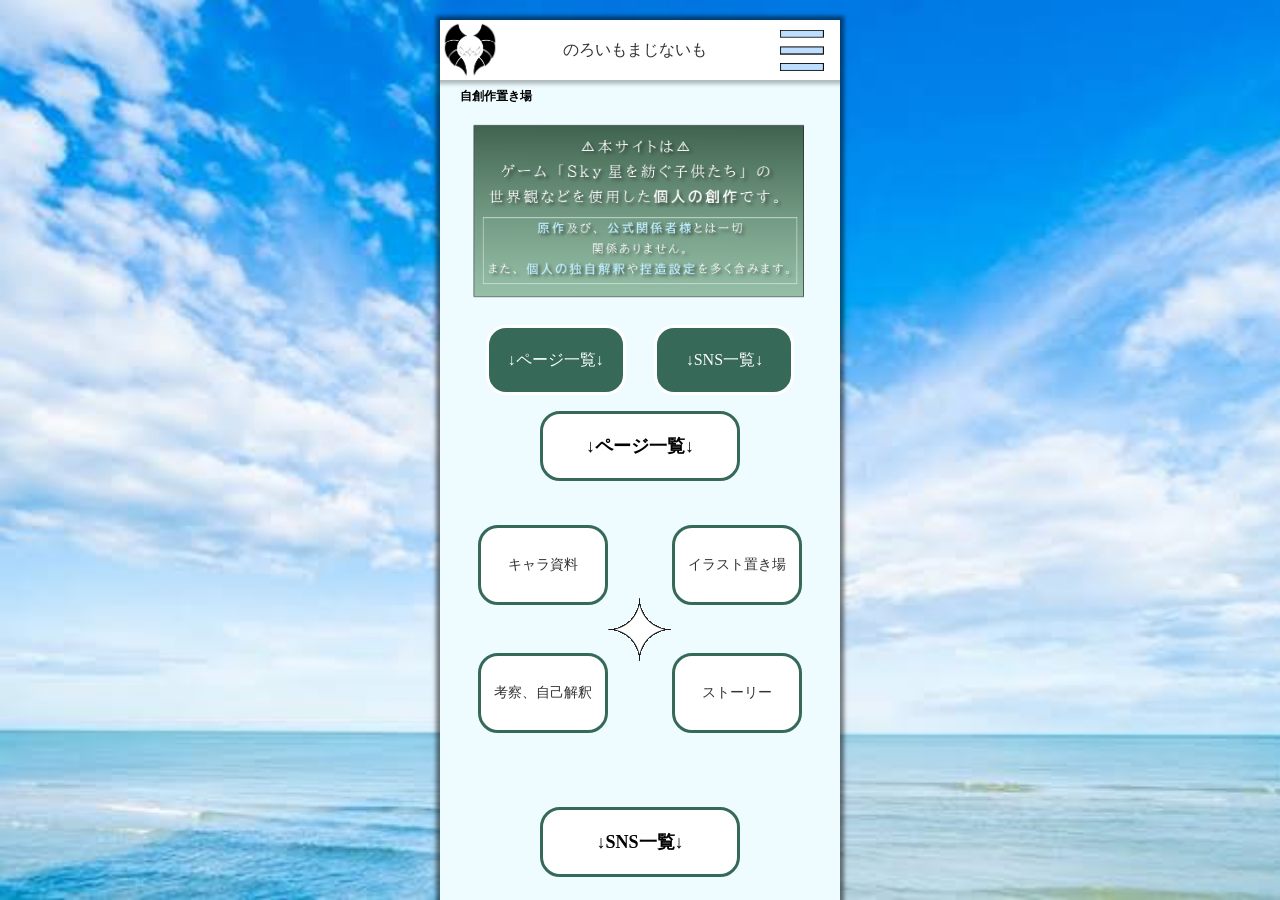
<file: index.html>
<!doctype html>
<html lang="ja">
  <head>
    <link rel="stylesheet" href="css/header.css" />
    <link rel="stylesheet" href="css/skysousaku.css" />
    <meta charset="UTF-8" />
    <meta name="viewport" content="width=device-width, initial-scale=1.0" />
    <meta name="description" content="お空創作の創作置き場" />
    <meta name="robots" content="noindex nofollow noarchive" />
    <meta name="format-detection" content="telephone=no" />
    <meta name="all-search-engines" content="noindex, nofollow" />
    <!-- ZenGothicNew -->
    <link rel="preconnect" href="https://fonts.googleapis.com" />
    <link rel="preconnect" href="https://fonts.gstatic.com" crossorigin />
    <link
      href="https://fonts.googleapis.com/css2?family=Zen+Kaku+Gothic+New&display=swap"
      rel="stylesheet"
    />
    <!-- ogpタグ -->
    <meta property="og:title" content="お空創作置き場" />
    <meta property="og:type" content="website" />
    <meta
      property="og:image"
      content="https://shigure-wip.github.io/skysousaku.html/image/sky-mojilogo-siro.png"
    />
    <meta
      property="og:description"
      content="skyのoc二次創作置き場。顔ありイラストや自己解釈などをふくみます。"
    />
    <meta property="twitter:card" content="summary_large_image" />
    <meta
      property="twitter:image"
      content="https://shigure-wip.github.io/skysousaku.html/image/sky-mojilogo-siro.png"
    />
    <link rel="icon" href="image/noroi.png" type="image/x-icon" />
    <title>自創作置き場</title>
    <script type="module" src="scripts/script.js"></script>
  </head>
  <body>
    <!-- PC用のレイアウト  -->
    <div class="pc-only">
      <!-- モバイルレイヤー -->
      <div class="mobile-layer">
        <!-- 本体↓ -->
        <div class="mobile-body">
          <!-- ヘッダー -->
          <header class="header">
            <div class="header-img">
              <div class="left-logo">
                <img src="image/noroi.png" alt="ロゴ" />
              </div>
              <div class="center-logo">
                <a href="index.html">
                  <p>のろいもまじないも</p>
                </a>
              </div>
              <!-- ボタン -->
              <div id="hamburger" class="hamburger"></div>
              <nav class="nav">
                <ul>
                  <li><a href="index.html">ホーム</a></li>
                  <li><a href="char.html">キャラ資料</a></li>
                  <li><a href="gallery.html">イラスト置き場</a></li>
                  <li><a href="kousatsu.html">考察、自己解釈</a></li>
                  <li><a href="story.html">ストーリー</a></li>
                </ul>
              </nav>
            </div>
          </header>
          <!-- メイン -->
          <main>
            <h1>自創作置き場</h1>
            <img
              src="image/skyweb-warning.png"
              alt="当サイトを閲覧する上での注意点"
              class="topimg"
            />
            <!-- <p>サイト作成中...</p> -->
            <!-- ページ内リンク -->
            <div class="pagelink">
              <div class="pageitiran">
                <a href="#page-link"><p>↓ページ一覧↓</p></a>
              </div>
              <div class="snsitiran">
                <a href="#sns-link"><p>↓SNS一覧↓</p></a>
              </div>
            </div>
            <!-- ローカルナビ -->
            <div class="local-nav" id="page-link">
              <h2>↓ページ一覧↓</h2>
              <div class="pagelink4">
                <div class="up">
                  <div class="page1">
                    <a href="char.html"><p>キャラ資料</p></a>
                  </div>
                  <div class="page2">
                    <a href="gallery.html"><p>イラスト置き場</p></a>
                  </div>
                </div>
                <div class="down">
                  <div class="page3">
                    <a href="kousatsu.html"><p>考察、自己解釈</p></a>
                  </div>
                  <div class="page4">
                    <a href="story.html"><p>ストーリー</p></a>
                  </div>
                </div>
              </div>
            </div>
            <!-- SNSリンク -->
            <div class="snsh2" id="sns-link">
              <h2>↓SNS一覧↓</h2>
            </div>
            <aside class="sns-link">
              <div class="tiktok">
                <a
                  href="https://www.tiktok.com/@drizzlingr490? r=1& t=ZS-9AH1mCk3P7e"
                  target="_blank"
                  ><img src="image/tiktok.png" alt="tiktok" width="150" />
                  <p>Tiktok</p></a
                >
              </div>
              <div class="twitter">
                <a href="https://x.com/drizzlingr490?s=11" target="_blank"
                  ><img src="image/twitter.png" alt="twitter" width="150" />
                  <p>X(twitter)</p></a
                >
              </div>
            </aside>
          </main>
          <!-- フッター -->
          <footer>
            <div>
              <p>©2026drizzlingr490</p>
            </div>
          </footer>
        </div>
      </div>
    </div>
  </body>
</html>
</file>
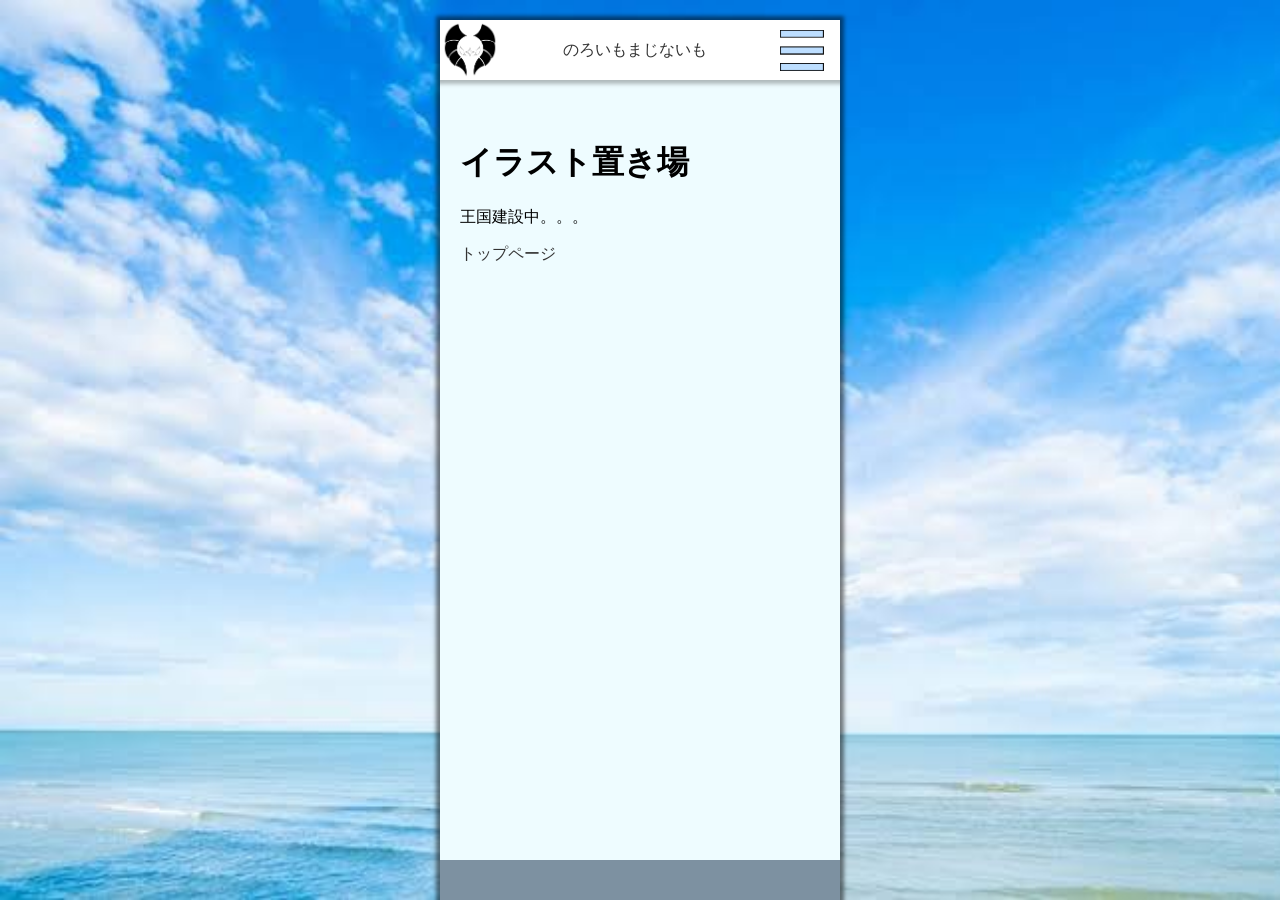
<file: gallery.html>
<!doctype html>
<html lang="ja">
  <head>
    <meta charset="UTF-8" />
    <meta name="viewport" content="width=device-width, initial-scale=1.0" />
    <link rel="stylesheet" href="css/header.css" />
    <meta name="description" content="お空創作の創作置き場" />
    <meta name="robots" content="noindex nofollow noarchive" />
    <meta name="format-detection" content="telephone=no" />
    <meta name="all-search-engines" content="noindex, nofollow" />
    <!-- ZenGothicNew -->
    <link rel="preconnect" href="https://fonts.googleapis.com" />
    <link rel="preconnect" href="https://fonts.gstatic.com" crossorigin />
    <link
      href="https://fonts.googleapis.com/css2?family=Zen+Kaku+Gothic+New&display=swap"
      rel="stylesheet"
    />

    <title>お空創作置き場｜イラスト置き場</title>
    <script type="module" src="scripts/script.js"></script>
  </head>
  <body>
    <!-- PC用のレイアウト  -->
    <div class="pc-only">
      <!-- モバイルレイヤー -->
      <div class="mobile-layer">
        <!-- 本体↓ -->
        <div class="mobile-body">
          <!-- ヘッダー -->
          <header class="header">
            <div class="header-img">
              <div class="left-logo">
                <img src="image/noroi.png" alt="ロゴ" />
              </div>
              <div class="center-logo">
                <a href="index.html">
                  <p>のろいもまじないも</p>
                </a>
              </div>
              <!-- ボタン -->
              <div id="hamburger" class="hamburger"></div>
              <nav class="nav">
                <ul>
                  <li><a href="#">ホーム</a></li>
                  <li><a href="#">キャラ資料</a></li>
                  <li><a href="#">イラスト置き場</a></li>
                  <li><a href="#">考察、自己解釈</a></li>
                  <li><a href="#">ストーリー</a></li>
                </ul>
              </nav>
            </div>
          </header>
          <!-- メイン -->
          <div class="main">
            <h1>イラスト置き場</h1>
            <p>王国建設中。。。</p>
            <a href="index.html">トップページ</a>
          </div>

          <!-- フッター -->
          <footer>
            <div>
              <p>©2026drizzlingr490</p>
            </div>
          </footer>
        </div>
      </div>
    </div>
  </body>
</html>
</file>
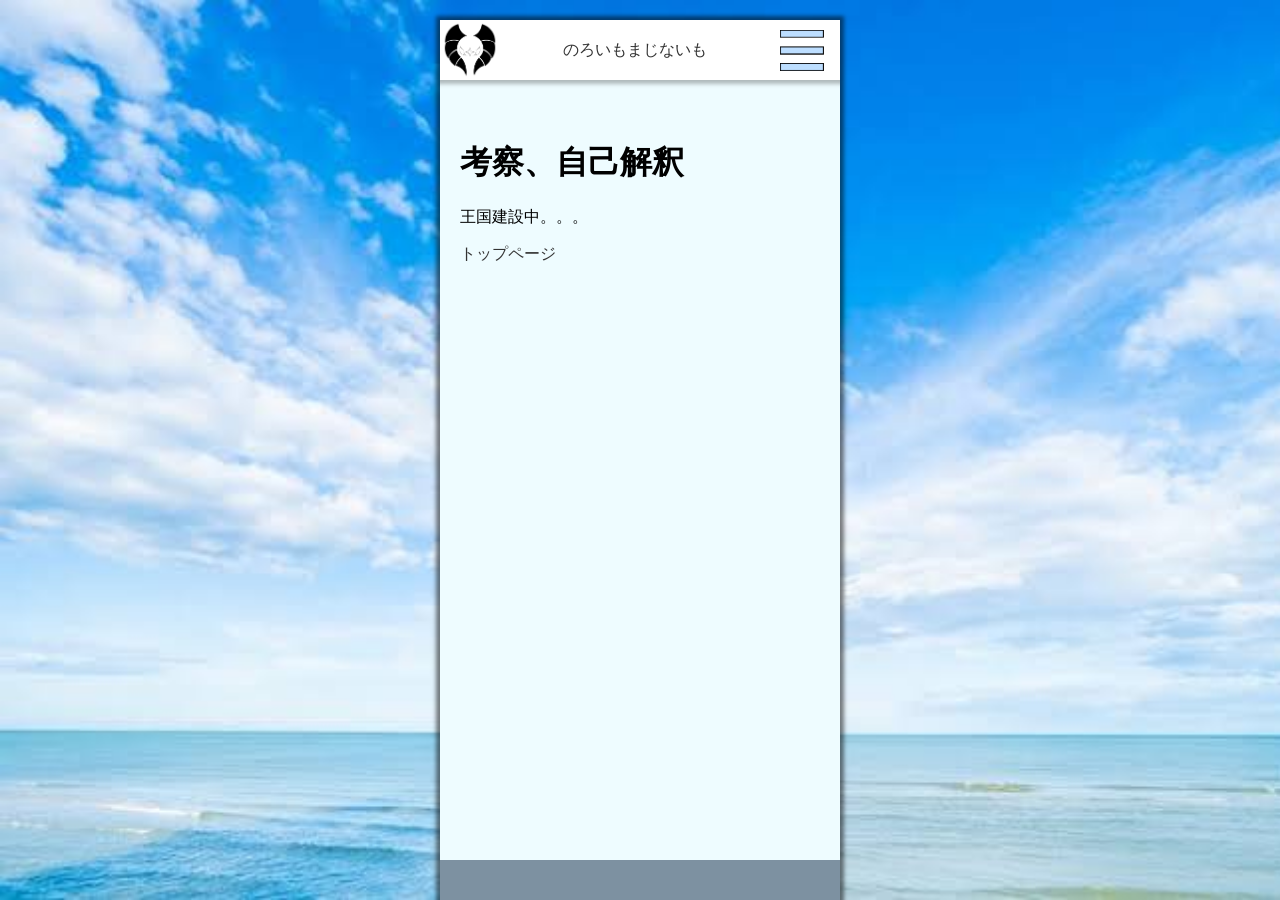
<file: kousatsu.html>
<!doctype html>
<html lang="ja">
  <head>
    <meta charset="UTF-8" />
    <meta name="viewport" content="width=device-width, initial-scale=1.0" />
    <link rel="stylesheet" href="css/header.css" />
    <meta name="description" content="お空創作の創作置き場" />
    <meta name="robots" content="noindex nofollow noarchive" />
    <meta name="format-detection" content="telephone=no" />
    <meta name="all-search-engines" content="noindex, nofollow" />
    <!-- ZenGothicNew -->
    <link rel="preconnect" href="https://fonts.googleapis.com" />
    <link rel="preconnect" href="https://fonts.gstatic.com" crossorigin />
    <link
      href="https://fonts.googleapis.com/css2?family=Zen+Kaku+Gothic+New&display=swap"
      rel="stylesheet"
    />

    <title>お空創作置き場｜考察、自己解釈</title>
    <script type="module" src="scripts/script.js"></script>
  </head>
  <body>
    <!-- PC用のレイアウト  -->
    <div class="pc-only">
      <!-- モバイルレイヤー -->
      <div class="mobile-layer">
        <!-- 本体↓ -->
        <div class="mobile-body">
          <!-- ヘッダー -->
          <header class="header">
            <div class="header-img">
              <div class="left-logo">
                <img src="image/noroi.png" alt="ロゴ" />
              </div>
              <div class="center-logo">
                <a href="index.html">
                  <p>のろいもまじないも</p>
                </a>
              </div>
              <!-- ボタン -->
              <div id="hamburger" class="hamburger"></div>
              <nav class="nav">
                <ul>
                  <li><a href="#">ホーム</a></li>
                  <li><a href="#">キャラ資料</a></li>
                  <li><a href="#">イラスト置き場</a></li>
                  <li><a href="#">考察、自己解釈</a></li>
                  <li><a href="#">ストーリー</a></li>
                </ul>
              </nav>
            </div>
          </header>
          <!-- メイン -->
          <div class="main">
            <h1>考察、自己解釈</h1>
            <p>王国建設中。。。</p>
            <a href="index.html">トップページ</a>
          </div>

          <!-- フッター -->
          <footer>
            <div>
              <p>©2026drizzlingr490</p>
            </div>
          </footer>
        </div>
      </div>
    </div>
  </body>
</html>
</file>
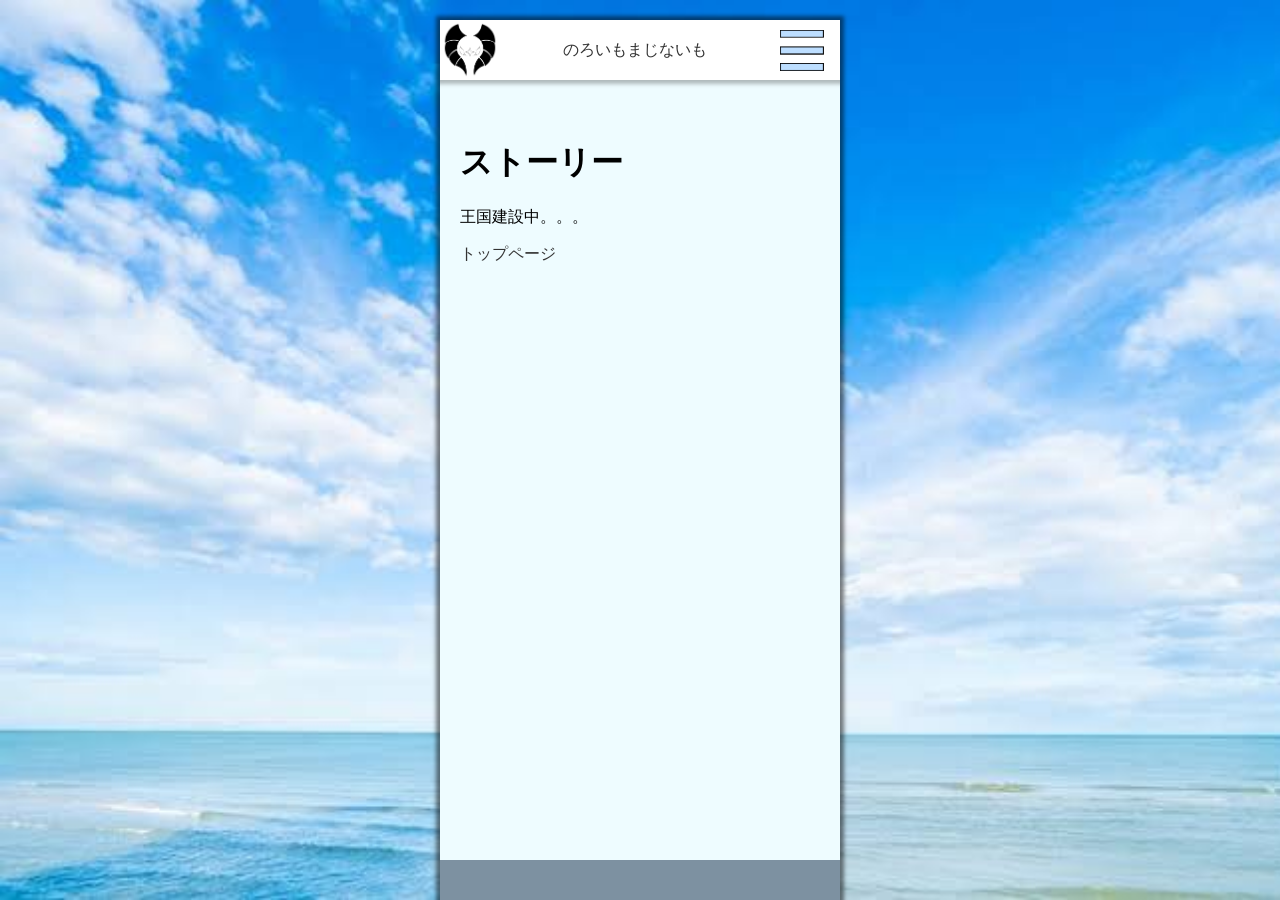
<file: story.html>
<!doctype html>
<html lang="ja">
  <head>
    <meta charset="UTF-8" />
    <meta name="viewport" content="width=device-width, initial-scale=1.0" />
    <link rel="stylesheet" href="css/header.css" />
    <meta name="description" content="お空創作の創作置き場" />
    <meta name="robots" content="noindex nofollow noarchive" />
    <meta name="format-detection" content="telephone=no" />
    <meta name="all-search-engines" content="noindex, nofollow" />
    <!-- ZenGothicNew -->
    <link rel="preconnect" href="https://fonts.googleapis.com" />
    <link rel="preconnect" href="https://fonts.gstatic.com" crossorigin />
    <link
      href="https://fonts.googleapis.com/css2?family=Zen+Kaku+Gothic+New&display=swap"
      rel="stylesheet"
    />

    <title>お空創作置き場｜ストーリー</title>
    <script type="module" src="scripts/script.js"></script>
  </head>
  <body>
    <!-- PC用のレイアウト  -->
    <div class="pc-only">
      <!-- モバイルレイヤー -->
      <div class="mobile-layer">
        <!-- 本体↓ -->
        <div class="mobile-body">
          <!-- ヘッダー -->
          <header class="header">
            <div class="header-img">
              <div class="left-logo">
                <img src="image/noroi.png" alt="ロゴ" />
              </div>
              <div class="center-logo">
                <a href="index.html">
                  <p>のろいもまじないも</p>
                </a>
              </div>
              <!-- ボタン -->
              <div id="hamburger" class="hamburger"></div>
              <nav class="nav">
                <ul>
                  <li><a href="#">ホーム</a></li>
                  <li><a href="#">キャラ資料</a></li>
                  <li><a href="#">イラスト置き場</a></li>
                  <li><a href="#">考察、自己解釈</a></li>
                  <li><a href="#">ストーリー</a></li>
                </ul>
              </nav>
            </div>
          </header>
          <!-- メイン -->
          <div class="main">
            <h1>ストーリー</h1>
            <p>王国建設中。。。</p>
            <a href="index.html">トップページ</a>
          </div>
          <!-- フッター -->
          <footer>
            <div>
              <p>©2026drizzlingr490</p>
            </div>
          </footer>
        </div>
      </div>
    </div>
  </body>
</html>
</file>
<file: css/header.css>
* {
  box-sizing: border-box;
}
img {
  width: 100%;
  vertical-align: bottom;
}
a {
  text-decoration: none;
  color: #333;
}

body {
  margin: 0;
}

/* ZenGothicNew */
.zen-kaku-gothic-new-regular {
  font-family: "Zen Kaku Gothic New", sans-serif;
  font-weight: 400;
  font-style: normal;
}

.header {
  width: 100%;
  height: 60px;
  box-sizing: border-box;
  background-color: #fff;
  box-shadow: 0 0 4px 4px rgba(0, 0, 0, 0.267);
  position: sticky;
  top: 0;
  .header-img {
    display: flex;
    justify-content: center;
    height: 60px;
    .left-logo {
      width: 60px;
    }
    .center-logo {
      display: flex;
      margin: 0 auto;
      font-size: 16px;
      align-items: center;
      text-align: center;
    }
    .hamburger {
      margin: 10px;
    }
  }
}
/* ハンバーガーメニュー */
.hamburger {
  margin-left: auto;
  width: 50px;
  height: 50px;
  background: url(../image/menu.png) no-repeat;
  background-size: 200%;

  &.menu-is-open {
    background-position: top 0 left -50px;
  }
}

nav {
  display: none;
}

.hamburger.menu-is-open + nav {
  display: block;
  position: fixed;
  inset: 0;
  margin: auto auto 0;
  max-width: 400px;
  height: 50vh;
  background: #eefcff;
  overflow: auto;
  box-shadow: 0 0 4px 4px rgba(0, 0, 0, 0.5);
}

/* メイン */
.mobile-body {
  display: flex;
  flex-direction: column;
  min-height: 100vh;
}
.main {
  margin: 40px 20px;
}

/* フッター */
footer {
  margin-top: auto;
  div {
    width: 100%;
    height: 60px;
    background-color: #7d91a1;
    padding: 0;
    text-align: center;
    display: flex;
    flex-direction: column;

    p {
      margin-top: auto;
      margin-bottom: 0;
    }
  }
}

/* pc表示の場合↓ */
@media (width>=768px) {
  html {
    font-size: 16px;
  }

  .mobile-layer {
    position: fixed;
    inset: 0;
    margin: auto;
    max-width: 400px;
    height: calc(100vh - 40px);
    .mobile-body {
      background: #eefcff;
      overflow: auto;
      height: inherit;
      box-shadow: 0 0 4px 4px rgba(0, 0, 0, 0.5);
    }
    .mobile-body::-webkit-scrollbar {
      display: none;
    }
  }
  .pc-only {
    height: 100vh;
    background: url("../image/pc-background.jpg") no-repeat;
    background-size: cover;
  }
}
</file>
<file: css/skysousaku.css>
main {
  /* background: #eefcff; */
  padding: 0 20px;
}
h1 {
  font-size: 12px;
}
html {
  font-size: 14px;
}
/* ZenGothicNew */
.zen-kaku-gothic-new-regular {
  font-family: "Zen Kaku Gothic New", sans-serif;
  font-weight: 400;
  font-style: normal;
}

body {
  background: #eefcff;
  margin: 0;
  -webkit-text-size-adjust: 100%;
  -webkit-font-smoothing: antialiased;
}
.topimg {
  width: 100%;
  height: auto;
}

.tiktok,
.twitter {
  width: fit-content;
  text-align: center;
}
.sns-link {
  display: flex;
  justify-content: center;
  gap: 10%;
  margin-bottom: 80px;
}

/* ページ内リンク */
.pagelink {
  display: flex;

  justify-content: center;
  gap: 8%;
  a {
    text-decoration: none;
  }
  p {
    font-size: 16px;
    line-height: 50px;
    text-align: center;
    width: 140px;
    max-width: 200px;
    height: 70px;
    background-color: rgb(54, 105, 88);
    color: #fff;
    border: 3px solid #fff;
    border-radius: 20px;
    display: flex;
    text-align: center;
    justify-content: center;
    align-items: center;
  }
}

/* ローカルナビ */

.up,
.down {
  display: flex;
  justify-content: center;
  gap: 18%;
  div {
    p {
      text-align: center;
      width: 130px;
      max-width: 160px;
      height: 80px;
      background-color: #fff;
      color: rgb(54 105 88 / alpha);
      border: 3px solid rgb(54, 105, 88);
      border-radius: 20px;
      display: flex;
      text-align: center;
      justify-content: center;
      align-items: center;
    }
  }
}
.up {
  margin-bottom: 20px;
}

.pagelink4 {
  background-image: url(../image/star.png);
  background-repeat: no-repeat;
  background-position: 50%;
  margin-bottom: 60px;
}

.snsh2,
.local-nav {
  h2 {
    margin: 0 auto;
    margin-bottom: 30px;
    text-align: center;
    font-size: 18px;
    width: 200px;
    height: 70px;
    background-color: #fff;
    color: rgb(54 105 88 / alpha);
    border: 3px solid rgb(54, 105, 88);
    border-radius: 20px;
    display: flex;
    text-align: center;
    justify-content: center;
    align-items: center;
  }
}
</file>
